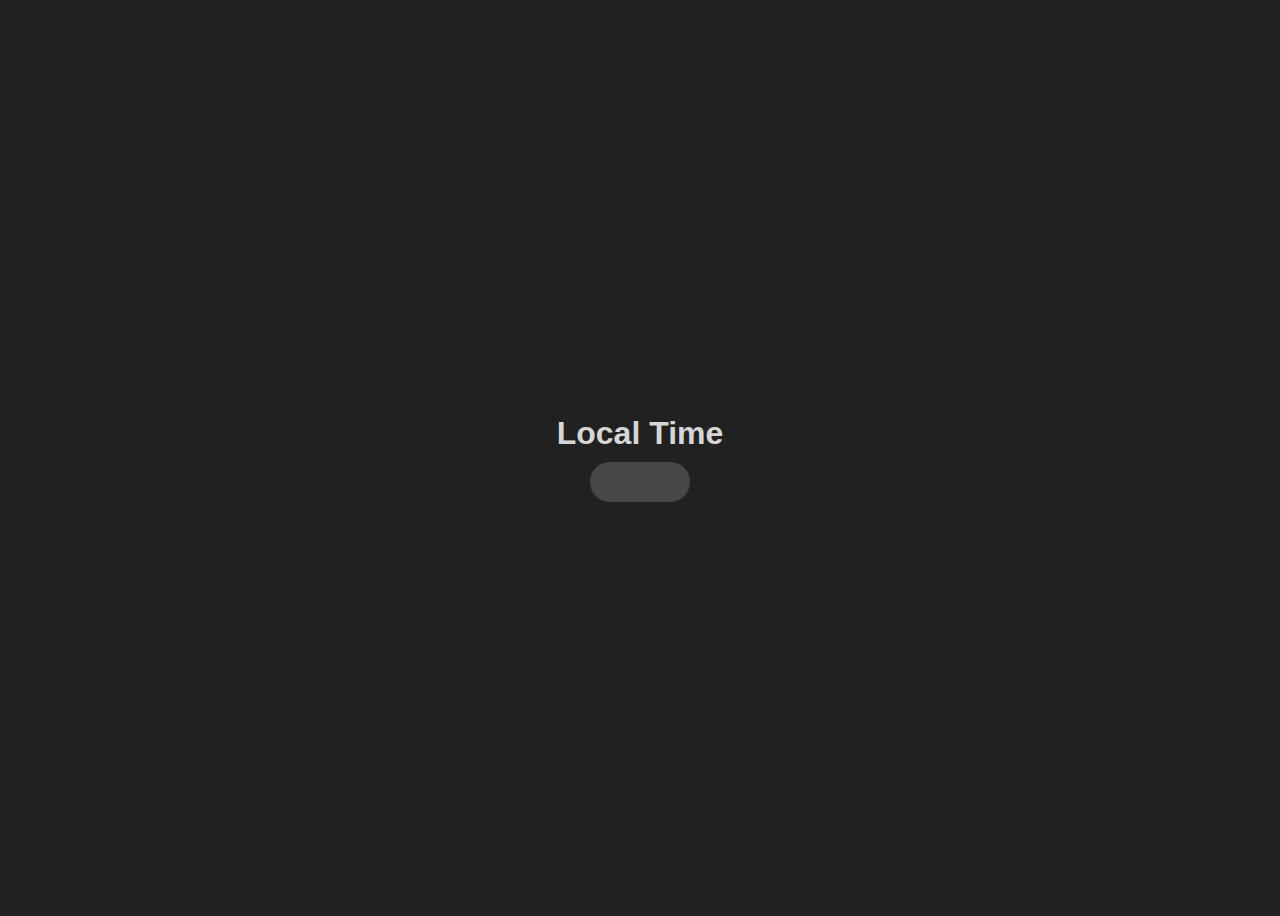
<file: LocalTimeDisplayer/index.html>
<!DOCTYPE html>
<html lang="en">
  <head>
    <meta charset="UTF-8" />
    <meta name="viewport" content="width=device-width, initial-scale=1.0" />
    <meta http-equiv="X-UA-Compatible" content="ie=edge" />
    <title>Local Time Displayer</title>
    <style>
      body {
        background-color: #212121;
        color: #fff;
        font-family:'Segoe UI', Tahoma, Geneva, Verdana, sans-serif;
        font-size: xx-large;
      }
      .center {
        display: flex;
        height: 100vh;
        justify-content: center;
        align-items: center;
        flex-direction: column;
      }
      #banner{
        font-weight: bold;
        color: rgb(214, 214, 214);
      }
      #clock {
        font-size: 40px;
        font-weight: bold;
        color: #212121;
        background-color: rgb(71, 71, 71);
        padding: 20px 50px;
        margin-top: 10px;
        border-radius: 50vh;
      }
    </style>
  </head>
  <body>
    <div class="center">
      <div id="banner"><span>Local Time</span></div>
      <div id="clock"></div>
    </div>
    <script src="clock.js"></script>
  </body>
</html>
</file>
